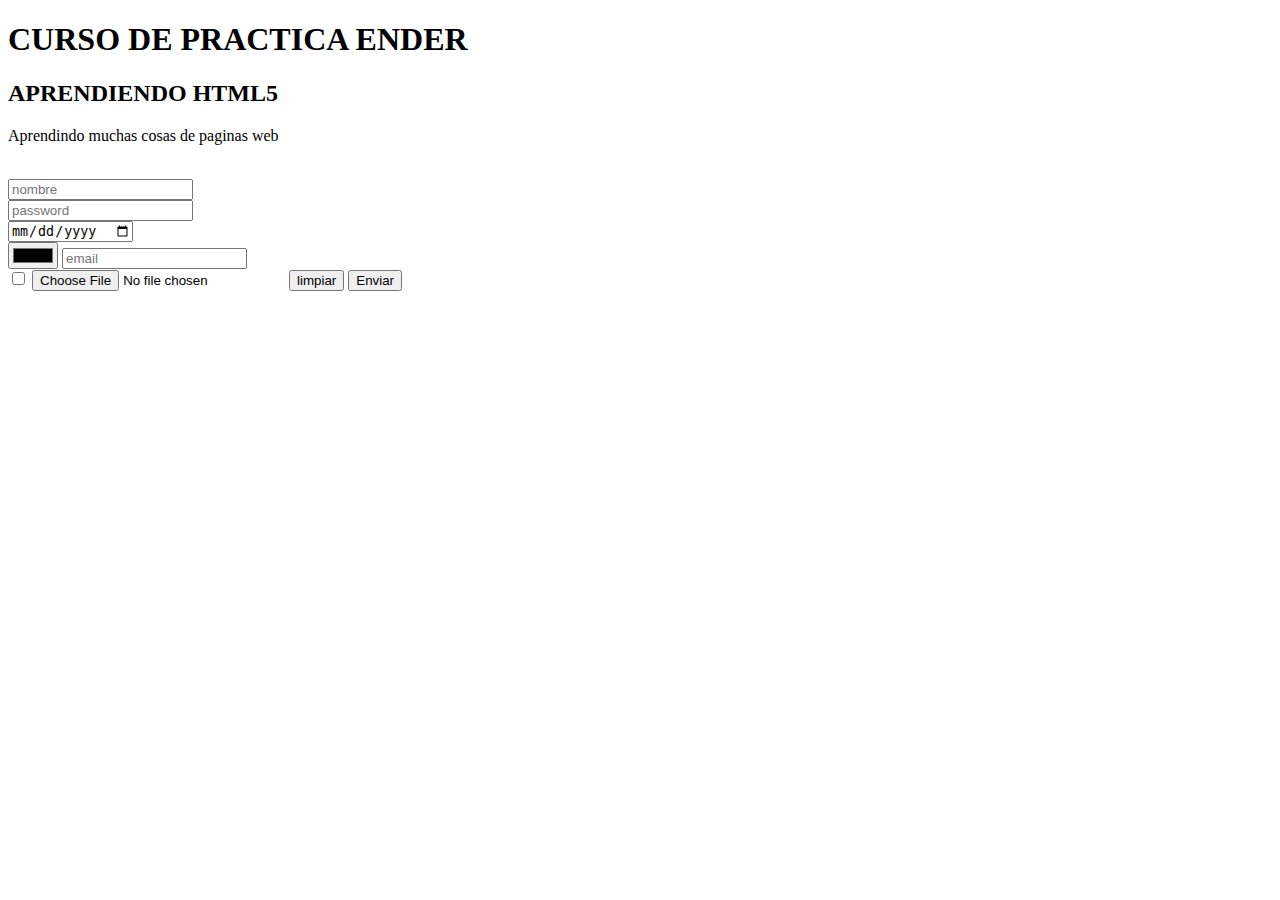
<file: Another_proyect_html/index2.html>
<!DOCTYPE html>
<html lang="en">
<head>
    <meta charset="UTF-8">
    <meta http-equiv="X-UA-Compatible" content="IE=edge">
    <meta name="viewport" content="width=device-width, initial-scale=1.0">
    <title>CURSO DE PRACTICA ENDER</title>
    <meta name="Esta es la descripcion" content="Aca se pone lo que se trata la pagina web ">
    <meta name="Keywords" content="Html, CSS, java, y otras cosas">
</head>
<body>
    <h1>CURSO DE PRACTICA ENDER</h1>
    <h2>APRENDIENDO HTML5</h2>
    <p>Aprendindo muchas cosas de paginas web</p>
 
    <br/>
    <form>
        <input type="text" name="Nombre" id="" placeholder="nombre"> <br/>
        <input type="password" name="password" id="" placeholder="password"> <br/>
        <input type="date" name="" id=""> <br/>
        <input type="color" name="" id="">
        <input type="email" name="" id="" placeholder="email"> <br/>
        <input type="checkbox" name="" id="">
        <input type="file" name="" id="">
        <input type="reset" value="limpiar">
        <input type="submit" value="Enviar">
    </form>
      <br/>

</body>
</html>
</file>
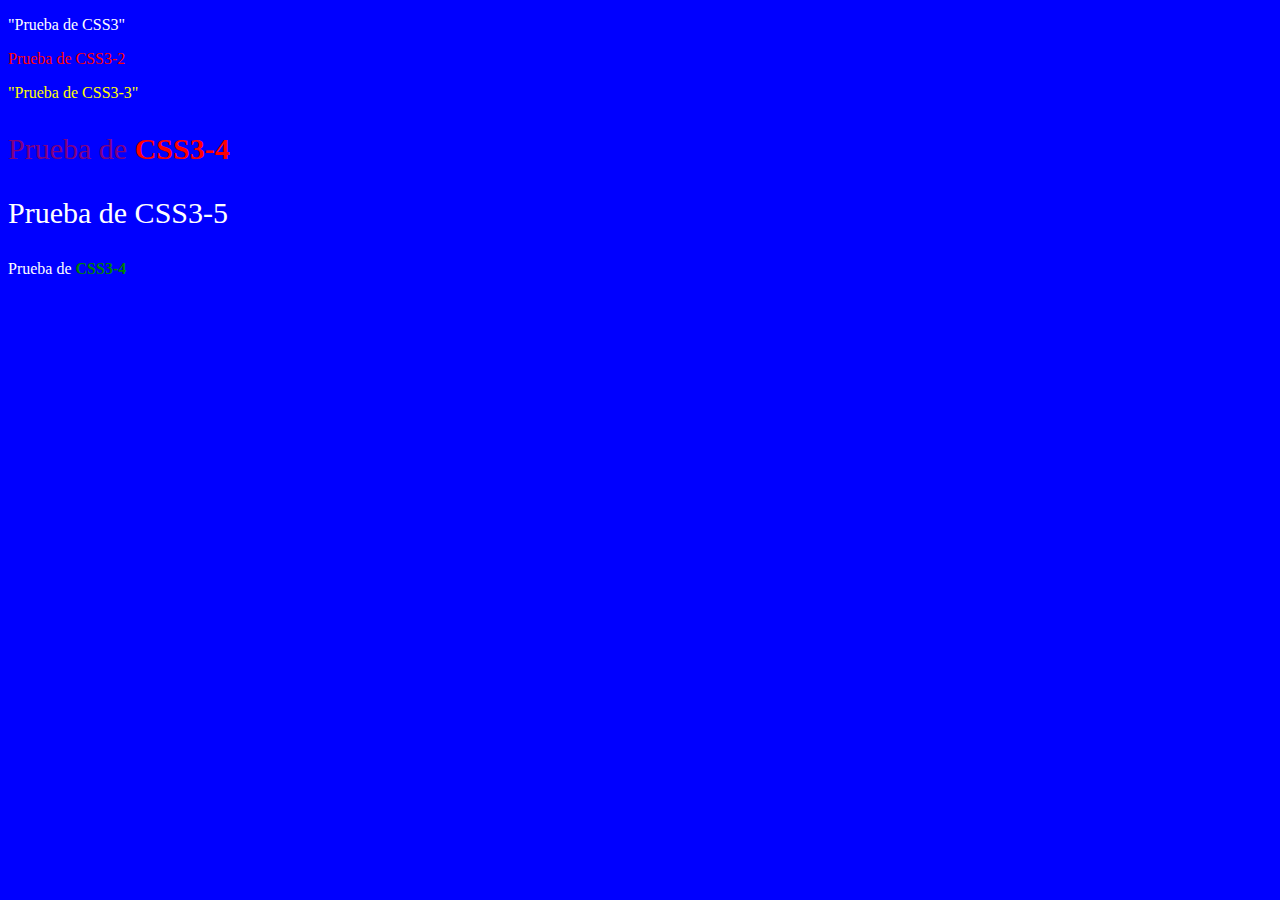
<file: Another_template_html/prueba css.html>
<!DOCTYPE html>
<!-- http://localhost:8888/Ender_learning_php/Another_template_html/prueba%20css.html -->
<!-- Tutorial here https://www.youtube.com/watch?v=E0ffIrkHLh0&t=3s -->
<html lang="en">
<head>
    <meta charset="UTF-8">
    <meta http-equiv="X-UA-Compatible" content="IE=edge">
    <meta name="viewport" content="width=device-width, initial-scale=1.0">
    <title>Document</title>
</head>
<body>
<!-- Dentro de STYLE es todo lo que se quiera trabajar con css -->
 <style> 
 </style> 
 <link rel="stylesheet" href="plantilla01.css" />
 <p>"Prueba de CSS3"</p> 
 <tag>Prueba de CSS3-2</tag> 
 <p id="parrafo3">"Prueba de CSS3-3"</p> 
 <p class="purple big">Prueba de <b>CSS3-4</b></p> 
 <p class="big">Prueba de CSS3-5</p>
 <p class="green">Prueba de <b>CSS3-4</b></p> 
</body>
</html>
</file>
<file: Another_template_html/plantilla01.css>
/* seleccionador o selectores */
/* con %20 podemos reemplazar el espacio nen blanco de un archivo html */
body {
background-color: blue !important;  /*forza a que se muestre, pero es una mala practica*/
}

body {
    background-color:green; /*toma este ultimo body, pero como el anterior tiene !important, entonces prevalece important*/
}
p {
    color: white;
}

tag {
    color: red;
}

#parrafo3 {
    color: yellow; /* con el id me ayudo para elegir el elemento al cual le quiero especificar alguna caracteristica como color */
}

.purple {
    color: purple; /* con el .purple me llama la caracteristica ayudo que tiene la clase purple */
}

.big {
    font-size: 30px; /* tamaño del texto */
}

p b {
    color: red; /* se va metiendo en el tag llamado p y luego en el b de negrita, y lo vuelve color rojo lo que este dentro de <b> */ 
}

.green b {
    color: green; /* se va metiendo en el tag llamado p y luego en el b de negrita, y lo vuelve color rojo lo que este dentro de <b> */ 
}
</file>
